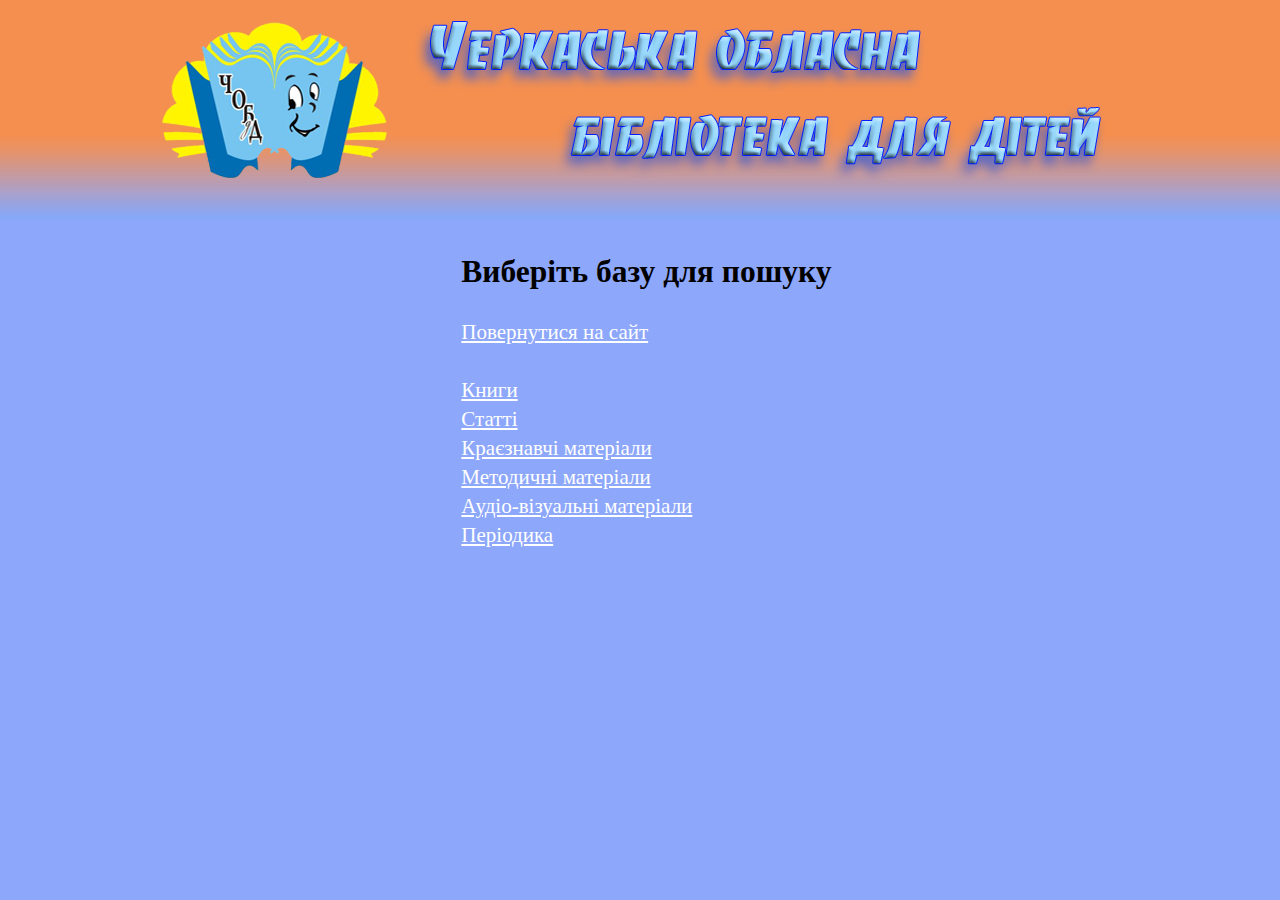
<file: Index.html>
<!DOCTYPE HTML PUBLIC "-//W3C//DTD HTML 4.01//EN" "http://www.w3.org/TR/html4/strict.dtd">
<html>
	<head>
		<meta http-equiv="Content-Type" content="text/html; charset=windows-1251">
		<link rel="stylesheet" type="text/css" href="templates/style.css">
		<title>������� ���� ��� ������</title>
	</head>
	<body id='body'>
	<div id='header'><table align='center'><tr><td><img  src="images/Head.png"></td></tr></table></div>
<div id='link'><table align='center'>
	<tr>
		<td><h2>������� ���� ��� ������</h2></td>
	<tr>
		<td><a href="http://chobd.ck.ua">����������� �� ����</a></td>	
	<tr>
		<td>&nbsp;</td></tr>	
	<tr>
		<td><a href='logic/searchbook.php'>�����</a></td></tr>
	<tr>
		<td><a href='logic/searchbibl.php'>�����</a></td></tr>
	<tr>
		<td><a href='logic/searchkray.php'>��������� ��������</a></td></tr>
	<tr>
		<td><a href='logic/searchmethod.php'>��������� ��������</a></td></tr>
	<tr>
		<td><a href='logic/searchkffd.php'>����-�������� ��������</a></td></tr>
	<tr>
		<td><a href='logic/searchperiod.php'>��������</a></td></tr>
</table></div>
</body>
</html>
</file>
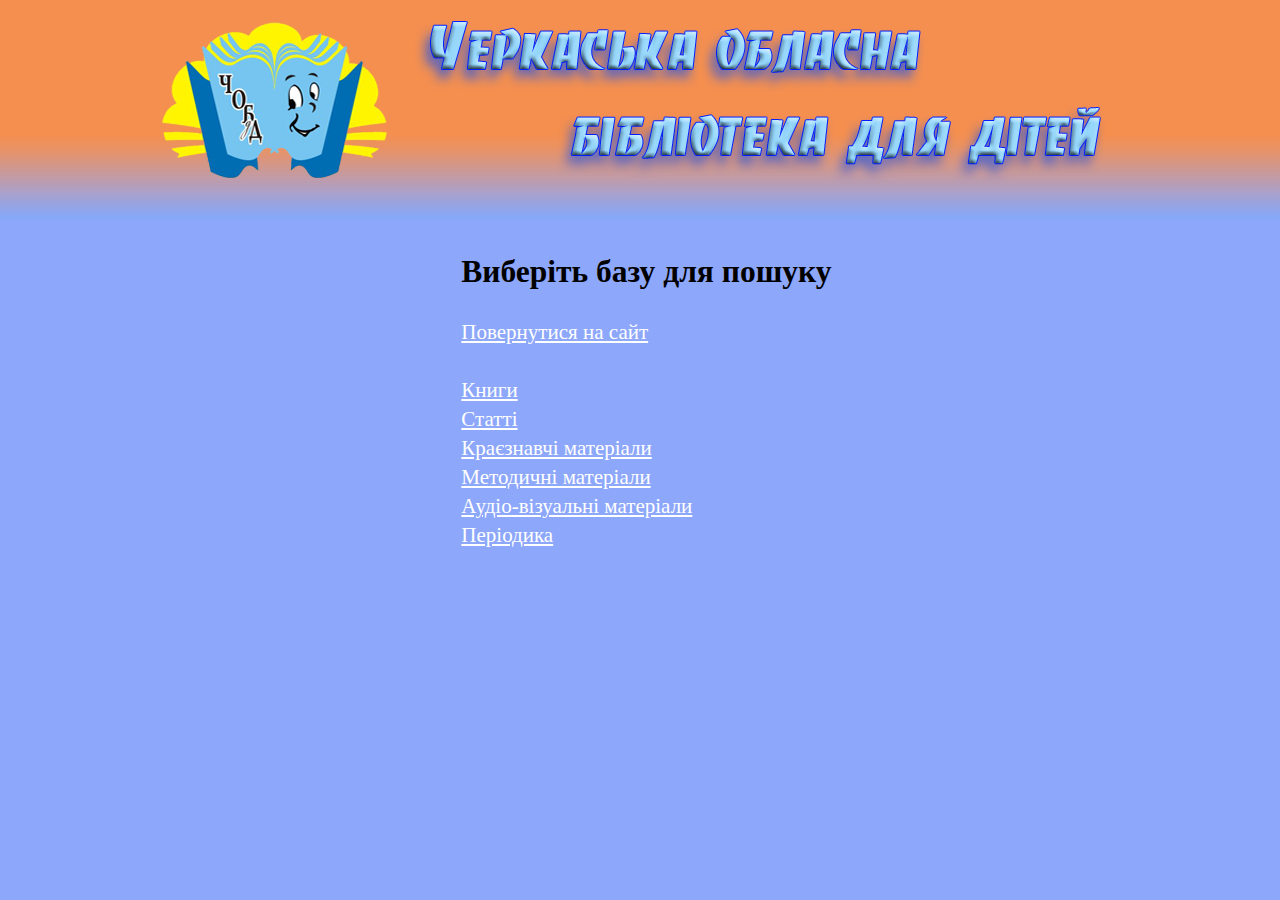
<file: templates/DBchoose.html>
<!DOCTYPE HTML PUBLIC "-//W3C//DTD HTML 4.01//EN" "http://www.w3.org/TR/html4/strict.dtd">
<html>
	<head>
		<meta http-equiv="Content-Type" content="text/html; charset=windows-1251">
		<link rel="stylesheet" type="text/css" href="style.css">
		<title>������� ���� ��� ������</title>
	</head>
	<body id='body'>
	<div id='header'><table align='center'><tr><td><img  src="../images/Head.png"></td></tr></table></div>
<div id='link'><table align='center'>
	<tr>
		<td><h2>������� ���� ��� ������</h2></td>
	<tr>
		<td><a href="http://chobd.ck.ua">����������� �� ����</a></td>	
	<tr>
		<td>&nbsp;</td></tr>	
	<tr>
		<td><a href='../logic/searchbook.php'>�����</a></td></tr>
	<tr>
		<td><a href='../logic/searchbibl.php'>�����</a></td></tr>
	<tr>
		<td><a href='../logic/searchkray.php'>��������� ��������</a></td></tr>
	<tr>
		<td><a href='../logic/searchmethod.php'>��������� ��������</a></td></tr>
	<tr>
		<td><a href='../logic/searchkffd.php'>����-�������� ��������</a></td></tr>
	<tr>
		<td><a href='../logic/searchperiod.php'>��������</a></td></tr>
</table></div>
</body>
</html>
</file>
<file: templates/style.css>
#body
{
	background-color: #8DA7FA;
	color: #000000;
	font-size: 18px;
}
#header 
{
	position: absolute;
	top: 0px;
	left: 0px;
	height: 220px;
	width: 100%;
	background-image: url(../images/bg.png);
	background-repeat: repeat-x;
}
#link
{
	position: absolute;
	top: 225px;
	font-size: 21px;
	width: 45%;
	left:50%;
	margin-left: -22%;
}
#result
{
	position: absolute;
	top:275px;
	width: 100%;
	color: #000000;
}
#num
{
	position: absolute;
	width: 30%;
	top: 235px;
}
#field
{
	position: absolute;
	top: 300px;
	width: 40%;
	height: 200px;
	left: 50%;
	margin-left: -20%;
}
A:visited
{
	color: #ffffff;
}
A
{
	color: #ffffff;
}
</file>
